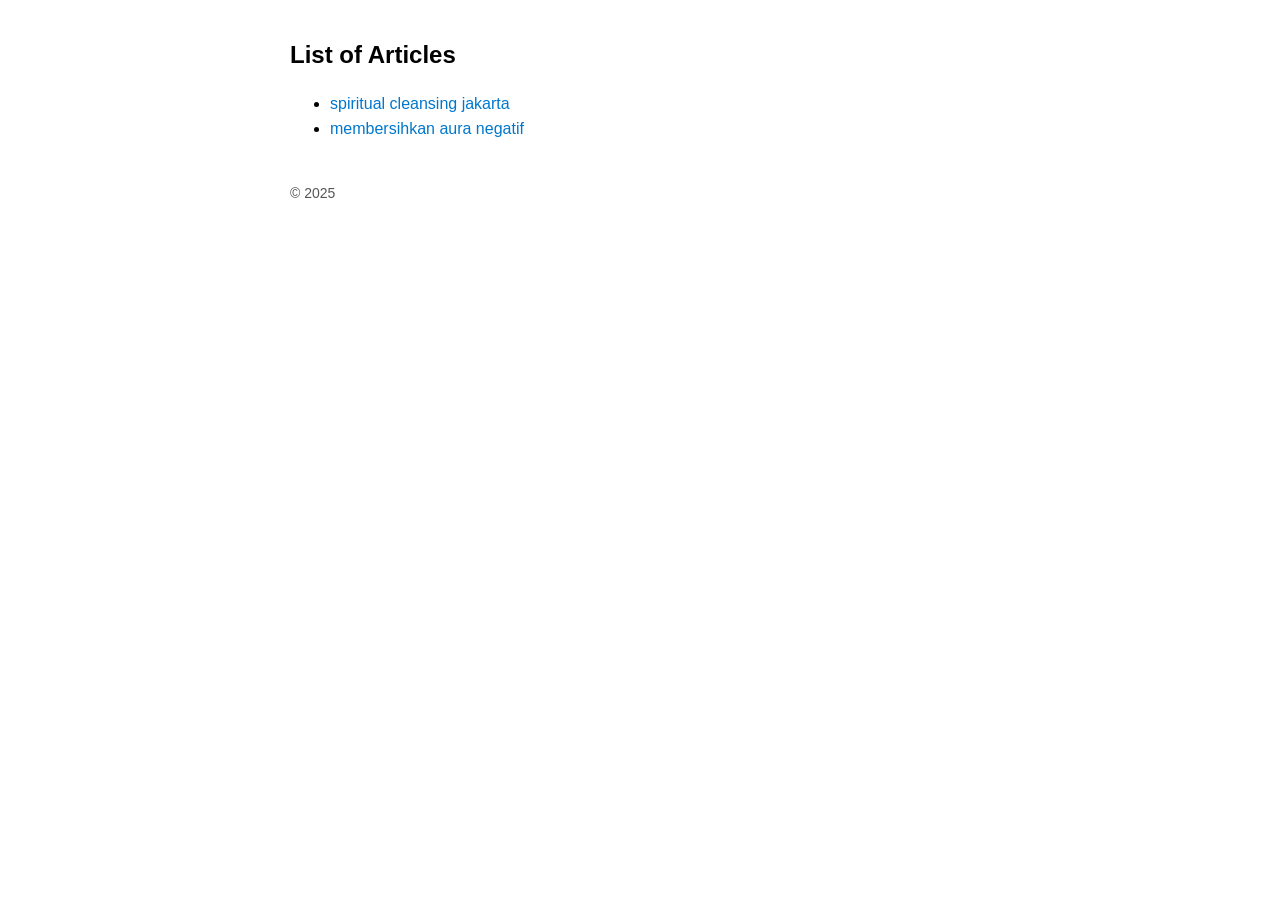
<file: index.html>
<!DOCTYPE html>
<html lang="en">
<head>
  <meta charset="UTF-8">
  <title>List of Articles</title>
  <meta name="description" content="List of articles.">
  <meta name="viewport" content="width=device-width, initial-scale=1.0">
  <link rel="stylesheet" href="style.css">
  <link rel="icon" href="favicon.ico" type="image/x-icon">
</head>
<body>
  <h1>List of Articles</h1>
  <ul>
    <li><a href="spiritual-cleansing-jakarta.html">spiritual cleansing jakarta</a></li>
<li><a href="membersihkan-aura-negatif.html">membersihkan aura negatif</a></li>

  </ul>
  <footer>&copy; 2025</footer>
</body>
</html>
</file>
<file: style.css>
body {
  font-family: sans-serif;
  line-height: 1.6;
  padding: 20px;
  background: #fff;
  color: #000;
  max-width: 700px;
  margin: auto;
}

h1 {
  font-size: 24px;
}

a {
  color: #0077cc;
  text-decoration: none;
}
a:hover {
  text-decoration: underline;
}

footer {
  margin-top: 40px;
  font-size: 14px;
  color: #555;
}

.floating-ad {
  position: fixed;
  bottom: 10px;
  left: 10px;
  right: 10px;
  background-color: #fff8dc;
  border: 1px solid #ccc;
  padding: 10px;
  font-size: 14px;
  text-align: center;
  box-shadow: 0 2px 5px rgba(0,0,0,0.2);
  z-index: 999;
  border-radius: 6px;
}

.floating-ad a {
  color: #8b0000;
  text-decoration: none;
  font-weight: bold;
}
.floating-ad a:hover {
  text-decoration: underline;
}
</file>
